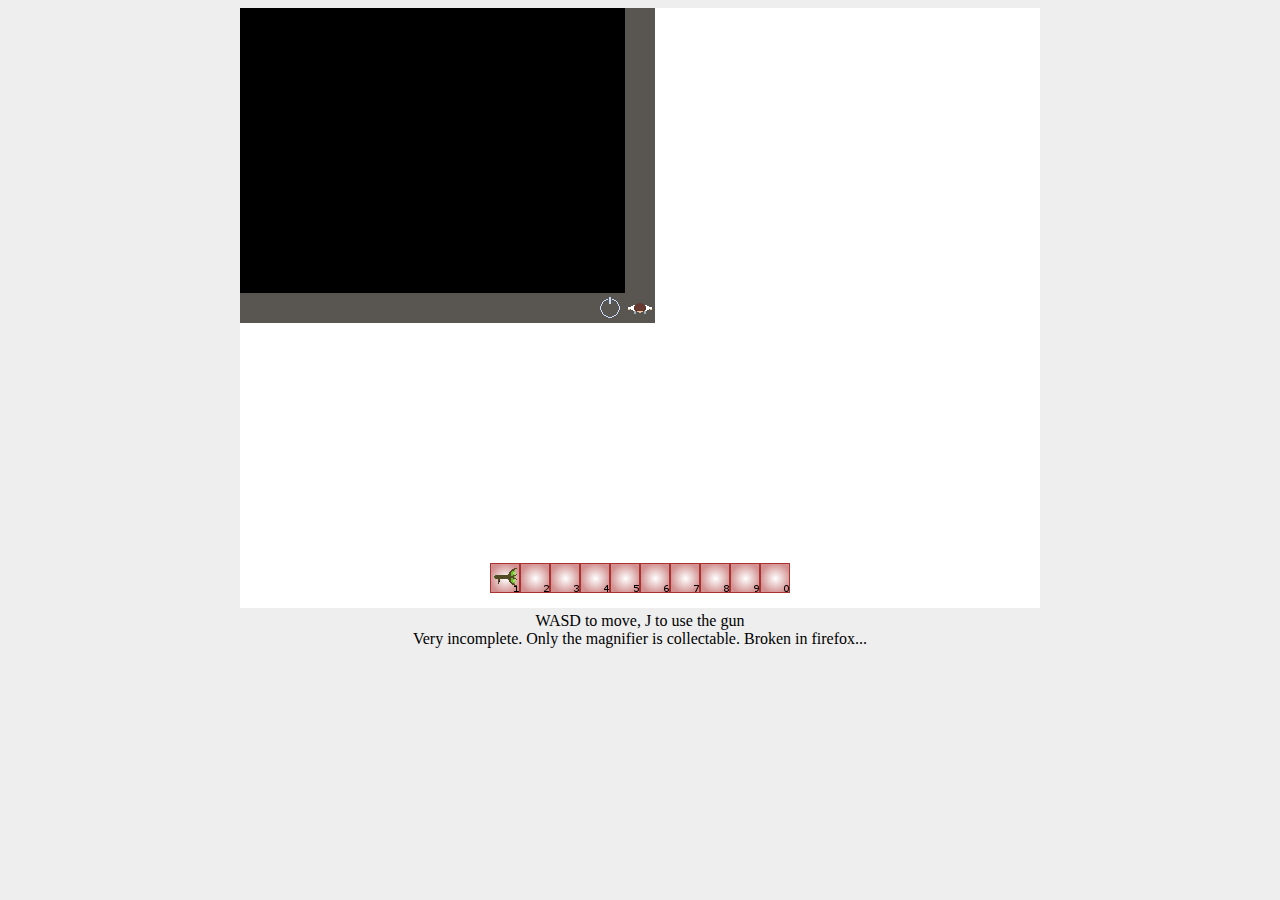
<file: index.html>
<!DOCTYPE html><html><head>
    <meta charset="utf-8">
    <title>ld31</title>
    <link type="text/css" rel="stylesheet" href="ld31.css">
  </head>
  <body>
    <canvas></canvas>
    <div>WASD to move, J to use the gun</div>
    <div>Very incomplete. Only the magnifier is collectable. Broken in firefox...</div>

    <script>
      (function(i,s,o,g,r,a,m){i['GoogleAnalyticsObject']=r;i[r]=i[r]||function(){
      (i[r].q=i[r].q||[]).push(arguments)},i[r].l=1*new Date();a=s.createElement(o),
      m=s.getElementsByTagName(o)[0];a.async=1;a.src=g;m.parentNode.insertBefore(a,m)
      })(window,document,'script','//www.google-analytics.com/analytics.js','ga');    
    </script>

    <script src="ld31.dart.js"></script>
    
  

</body></html>
</file>
<file: ld31.css>
body {
  text-align: center;
  background-color: #eee;
}
</file>
